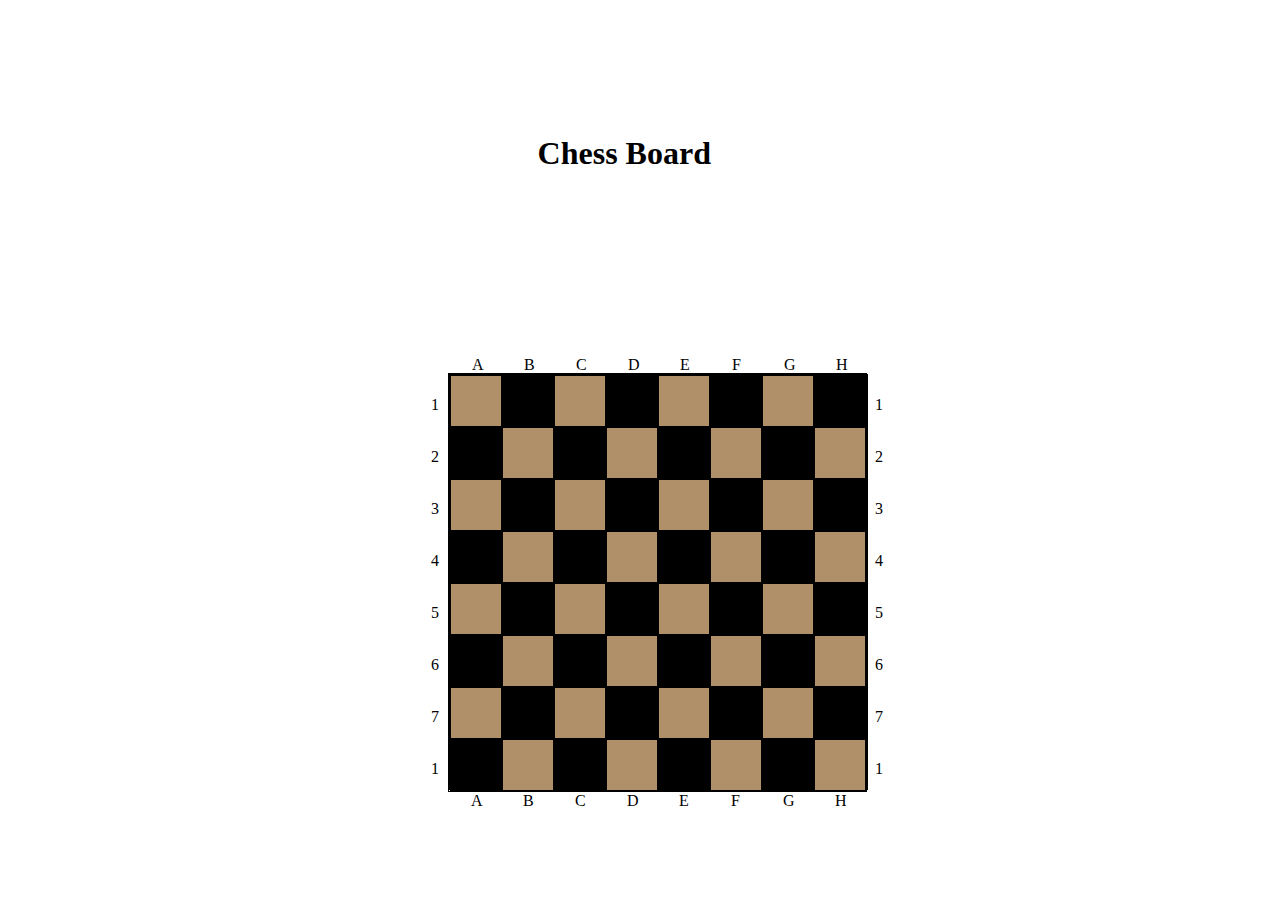
<file: index.html>
<!DOCTYPE html>
<html lang="en">
<head>
    <meta charset="UTF-8">
    <meta http-equiv="X-UA-Compatible" content="IE=edge">
    <meta name="viewport" content="width=device-width, initial-scale=1.0">
    <link rel="stylesheet" href="styles.css">
    <title>Chessboard</title>
</head>

<body>
  <h1>Chess Board</h1>
    <div id="board">

      
        <div class="container">
          
          
                      
              <div class="row">
                <div>
                <span>A</span>
                <span>1</span>
                </div>
                <div>
                    <span>B</span>
                   
                      </div>    
                  <div>
                    <span>C</span>
                    
                    
                  </div>
                  <div>
                    <span>D</span>
            
                  </div>
                  <div>
                    <span>E</span>
                    
                   
                  </div>
                  <div>
                    <span>F</span>
                   
                    
                  </div>
                  <div>
                    <span>G</span>
              
                    
                  </div>
                  <div>
                    <span>H</span>
                    <span>1</span>
                    
                  </div>
                  
                
              </div>
              <div class="row">
                <div>
                  <span></span>
                <span>2</span>
                
                    </div>
                    <div>
                 
                  </div>
                <div>
              
                </div>
                 <div>
      
             </div>
            <div>
          
         </div>
             <div>
                                
              </div>                                                  
               <div>
                
                </div>
                 <div>
             <span>2</span>
              
            </div>                                            
                
              </div>




              <div class="row">
                <div>
                <span>3</span>
             
                    </div>
                    <div>
               
                  </div>
                <div>
               
                </div>
                 <div>
               
             </div>
            <div>
         
         
         </div>
             <div>
                               
              </div>                                                  
               <div>
                    </div>
                 <div>
 
              <span>3</span>
            </div>                                            
                
              </div>


              <div class="row">
                <div>
                <span>4</span>
      
                    </div>
                    <div>
      
                  </div>
                <div>
        
                </div>
                 <div>
               
             </div>
            <div>
         
         </div>
             <div>
                                   
              </div>                                                  
               <div>
                
                </div>
                 <div>
             <span>4</span>
             
            </div>                                            
                
              </div>

              <div class="row">
                <div>
                <span>5</span>
               
                    </div>
                    <div>
                
                  </div>
                <div>
              
                </div>
                 <div>
              
             </div>
            <div>
          
         </div>
             <div>
                                  
              </div>                                                  
               <div>
                 
                </div>
                 <div>
             <span>5</span>

            </div>                                            
                
              </div>



              <div class="row">
                <div>
                <span>6</span>
               
                    </div>
                    <div>
               
                  </div>
                <div>
      
                </div>
                 <div>
               
             </div>
            <div>
          
         </div>
             <div>
                                
              </div>                                                  
               <div>
                
                </div>
                 <div>
             <span>6</span>
             
            </div>                                            
                
              </div>




              <div class="row">
                <div>
                <span>7</span>
                
                    </div>
                    <div>
                 
                  </div>
                <div>
              
              
                </div>
                 <div>
               
             </div>
            <div>
          
         </div>
             <div>
                                  
              </div>                                                  
               <div>
                
                </div>
                 <div>
             <span>7</span>
             
            </div>                                            
                
              </div>

              


             <div class="row">
                <div>
                <span>A</span>
                <span>1</span>
                    </div>
                    <div>
                
                  <span>B</span>
                  </div>
                <div>
               
              <span>C</span>
                </div>
                 <div>
              
              <span>D</span>
             </div>
            <div>
         
          <span>E</span>
         </div>
             <div>
             
              <span>F</span>                      
              </div>                                                  
               <div>
              
                <span>G</span>
                </div>
                 <div>
             <span>H</span>
              <span>1</span>
            </div>                                            
                
              
        </div>
    </div>

    
</body>
</html>
</file>
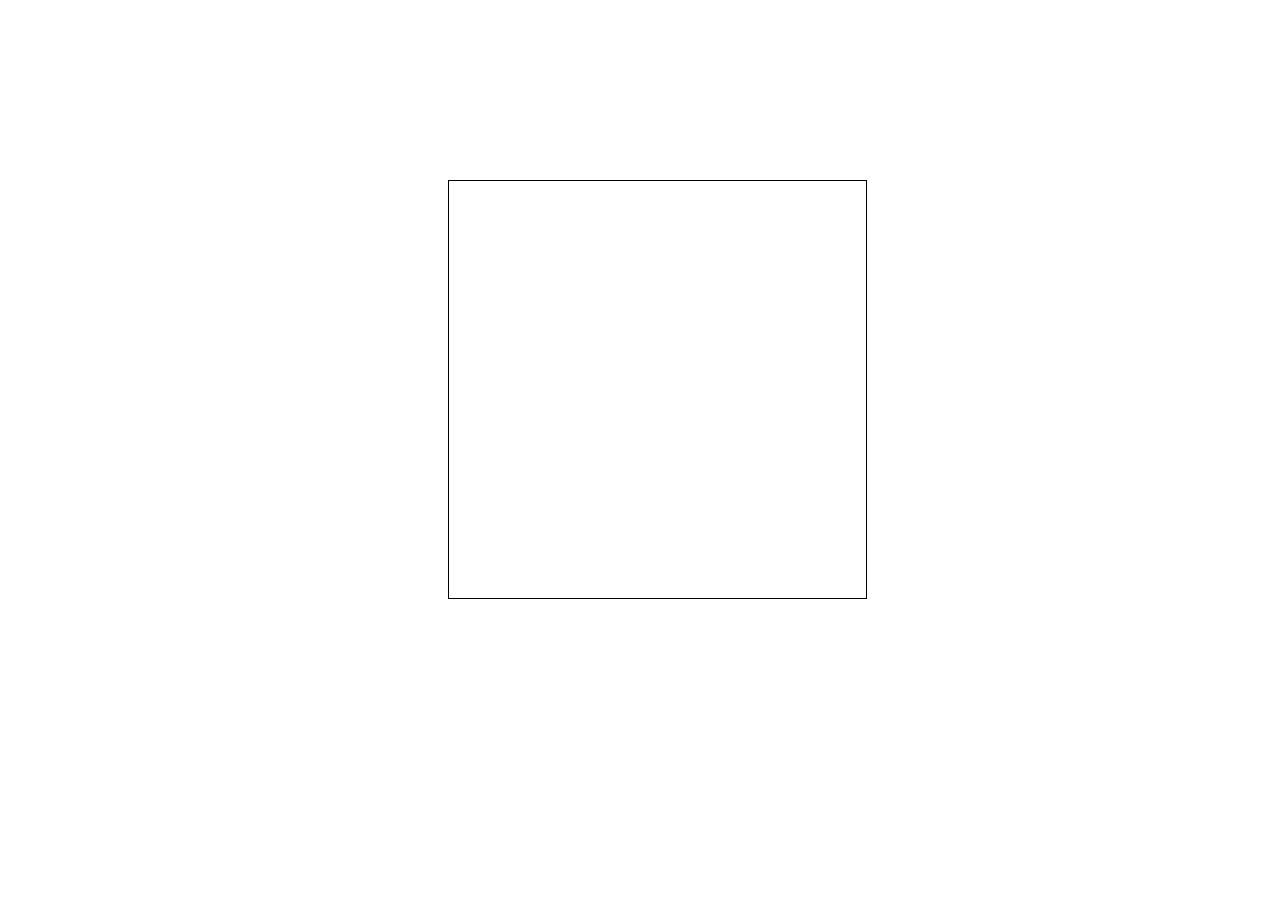
<file: part_2_start.html>
<!DOCTYPE html>
<html lang="en">
  <head>
    <meta charset="UTF-8" />
    <meta http-equiv="X-UA-Compatible" content="IE=edge" />
    <meta name="viewport" content="width=device-width, initial-scale=1.0" />
    <link rel="stylesheet" href="styles.css">
    <title>Document</title>
  
    
  </head>
  <body>
    <div id="board">
    <div class="container">
      <div>
        <span>A</span>
        <span>1</span>
              
      <div>
        <span>B</span>
        <span>2</span>
        
      </div>
      <div>
        <span>C</span>
        <span>3</span>
        
      </div>
      <div>
        <span>D</span>
        <span>4</span>
       
      </div>
      <div>
        <span>E</span>
        <span>5</span>
        
      </div>
      <div>
        <span>F</span>
        <span>6</span>
        
      </div>
      <div>
        <span>G</span>
        <span>7</span>
        
      </div>
      <div>
        <span>H</span>
        <span>1</span>
      
      </div>
      </div>
      <div class="container">
        <div>
          <span>A</span>
          <span>1</span>
          
        
        <div>
          <span>B</span>
          <span>2</span>
          
        </div>
        <div>
          <span>C</span>
          <span>3</span>
          
        </div>
        <div>
          <span>D</span>
          <span>4</span>
         
        </div>
        <div>
          <span>E</span>
          <span>5</span>
          
        </div>
        <div>
          <span>F</span>
          <span>6</span>
          
        </div>
        <div>
          <span>G</span>
          <span>7</span>
          
        </div>
        <div>
          <span>H</span>
          <span>1</span>

      </div>
       

      </div>
   </div>
    
     
    </div>
  </body>
</html>
</file>
<file: styles.css>
body{
    margin:0;
 
}
h1{
  margin-left: 42vw;
  margin-top: 15vh;
}
#board{
    position:absolute;
    display:block;
    height: 417px;
    width: 417px;
    margin-left: 35vw;
    margin-top: 20vh;
    font-size: 0;
    border: 1px solid black;
    
 



}
.container {
    display:block;
    height: 400px;
    width: 417px;
    margin:0;
    font-size: 0;
    
  }
  .row{
    display:block;
    width: 417px;
    height: 50px;
    border: 1px solid black;
    margin:0;
  
  }
  .row div{
    position:relative;
    display: inline-block;
    height: 50px;
    width:50px;
    border: 1px solid black;
    background-color: rgb(176,144,105);
  }
  .row:nth-child(2n+1) div:nth-child(2n)  {
    background-color: black;
  }
  .row:nth-child(2n) div:nth-child(2n+1){
    background-color: black;
  }
  .row div span{
    position:absolute;
    font-size: 1rem;
  }
  .row:first-of-type div span:first-of-type{ 
    left: 21px;
    top:-20px;
  }
  .row :first-of-type div:first-of-type span:nth-child(1){
    top: 20px;
    left: -20px;

  }
  .row:last-of-type div span:nth-child(1){
    bottom: -20px;
    left: 20px;
  }
 div :hover{
    background-color: red !important;
 }
 .row:first-of-type div:first-of-type span:nth-child(2){
  top: 20px;
  left: -20px;
 }
 .row:first-of-type div:last-of-type span:nth-child(2){
  top: 20px;
  left: 60px;
 }


 .row:last-of-type div:first-of-type span:nth-child(2){
  top: 20px;
  left: -20px;
 }
 .row:last-of-type div:last-of-type span:nth-child(2){
  top: 20px;
  left: 60px;
 }
 .row:not(:first-of-type):not(:last-of-type) div:first-of-type span{
  top: 20px;
  left: -20px;
 }
 .row:not(:first-of-type):not(:last-of-type) div:last-of-type span{
  top: 20px;
  left: 60px;
 }
</file>
